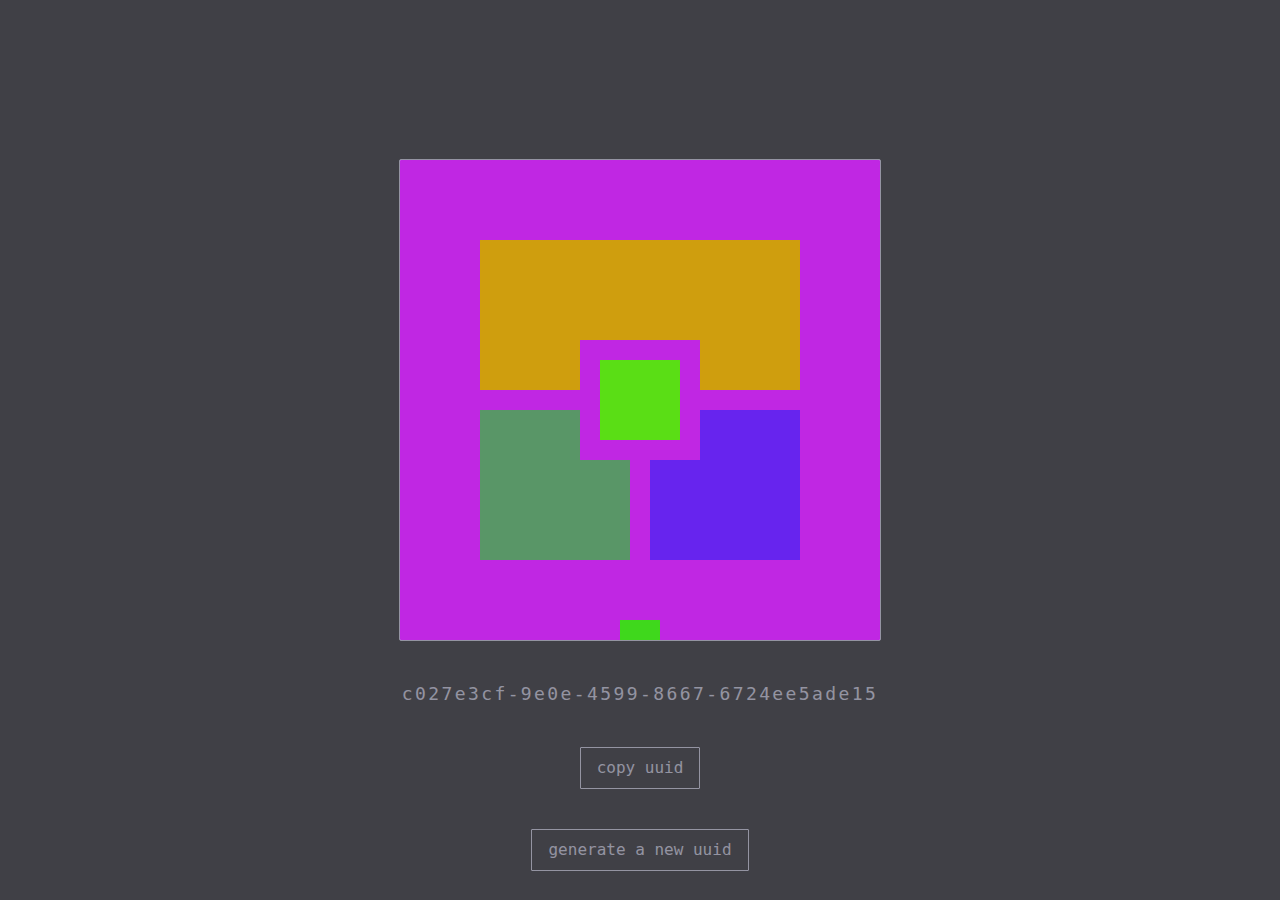
<file: index.html>
﻿<!DOCTYPE html>
<html>
<head>
    <meta charset="UTF-8">
    <meta name="viewport" content="width=device-width, initial-scale=1.0" />
    <link rel="icon" type="image/png" href="favicon.png" />
    <title>UUID englyphenation</title>

    <style>
        /*
          1. Use a more-intuitive box-sizing model.
        */
        *, *::before, *::after {
            box-sizing: border-box;
        }

        /*
          2. Remove default margin
        */
        * {
            margin: 0;
        }

        /*
          3. Allow percentage-based heights in the application
        */
        html, body {
            height: 100%;
        }

        /*
          Typographic tweaks!
          4. Add accessible line-height
          5. Improve text rendering
        */
        body {
            line-height: 1.5;
            -webkit-font-smoothing: antialiased;
        }

        /*
          6. Improve media defaults
        */
        img, picture, video, canvas, svg {
            display: block;
            max-width: 100%;
        }

        /*
          7. Remove built-in form typography styles
        */
        input, button, textarea, select {
            font: inherit;
        }

        /*
          8. Avoid text overflows
        */
        p, h1, h2, h3, h4, h5, h6 {
            overflow-wrap: break-word;
        }

        /*
          9. Custom defaults
        */

        :root {
            --dark: #404046;
            --less-dark: #606069;
            --light: #E8E8FF;
            --less-light: #DADAF0;
            --light-half-opacity: #E8E8FF7F;
        }

        body {
            background: var(--dark);
            font-family: monospace;
        }
        
        .max-width-wrapper {
            max-width: 720px;
            margin-left: auto;
            margin-right: auto;
            padding-top: 10rem;
        }

        .column {
            display: flex;
            flex-direction: column;
            align-items: center;
            justify-content: center;
            gap: 2.5rem;
            width: 100%;
            height: 100%;
        }
        
        .image {
            outline: 1px solid var(--light-half-opacity);
            border-radius: 0.0625rem;

            /* dimensions of the image returned from the server, also acts as a placeholder until image is retrieved */
            width: 480px;
            height: 480px;
        }

            /* used dynamically by script */
            .image.highlight {
                outline: 1px solid var(--light);
            }

        #inverted {
            filter: invert(100%);
        }
        
        .text {
            color: var(--light-half-opacity);
            font-size: 1.125rem;
            letter-spacing: 0.15rem;
            white-space: break-spaces;
            text-align: center;
        }

            /* used dynamically by script */
            .text.highlight {
                color: var(--light); 
            }
        
        button {
            padding: 0.5rem 1rem;
            background: transparent;
            color: var(--light-half-opacity);
            font-size: 1rem;
            border: 1px solid var(--light-half-opacity);
            border-radius: 0.0625rem;
        }

            button:hover {
                background: var(--less-dark);
                color: var(--light);
            }

            button:active {
                background: var(--light);
                color: var(--dark);
            }
            
        @media (pointer: coarse) {
            button {
                padding: 0.75rem 1.5rem;
            }
        }
    </style>
</head>

<body onload="generateUuid()">
    <div class="max-width-wrapper">
        <div class="column">
            <div id="uuidImage" class="image"></div>
            <pre id="uuidText" class="text">-</pre>
            <button id="copyButton" onclick="copyUuid()">copy uuid</button>
            <button onclick="generateUuid()">generate a new uuid</button>
        </div>
    </div>
</body>

<script>
    function copyUuid() {
        const uuidImageElement = document.getElementById('uuidImage');
        const uuidTextElement = document.getElementById('uuidText');
        const uuid = uuidTextElement.textContent;
        
        navigator.clipboard.writeText(uuid);

        uuidImageElement.classList.add("highlight");
        uuidImageElement.style.boxShadow = `0 0 1rem 0.25rem #${uuid.substring(0, 6)}`
        uuidTextElement.classList.add("highlight");
        uuidTextElement.style.textShadow = `0px 0px 0.5rem #${uuid.substring(0, 6)}`
    }
    
    function generateUuid() {
        const uuid = crypto.randomUUID();
        const svg = createSvg(uuid);

        const uuidImageElement = document.getElementById('uuidImage');
        const uuidTextElement = document.getElementById('uuidText');

        uuidImageElement.innerHTML = svg;
        uuidImageElement.classList.remove("highlight");
        uuidImageElement.style.boxShadow = "";

        uuidTextElement.textContent = uuid;
        uuidTextElement.classList.remove("highlight");
        uuidTextElement.style.textShadow = "";
    }

    function createSvg(uuid) {
        const colors = getColours(uuid);
        const rotation = getRotation(uuid);

        return `
            <svg xmlns="http://www.w3.org/2000/svg" viewBox="0 0 480 480">
                <g transform="rotate(${rotation} 240 240)">
                    <rect fill=${colors[0]} x="0" y="0" width="100%" height="100%" />
                    <rect fill=${colors[1]} x="80" y="80" width="320" height="150" />
                    <rect fill=${colors[2]} x="80" y="250" width="150" height="150" />
                    <rect fill=${colors[3]} x="250" y="250" width="150" height="150" />
                    <rect fill=${colors[0]} x="180" y="180" width="120" height="120" />
                    <rect fill=${colors[4]} x="200" y="200" width="80" height="80" />
                    <rect id="inverted" fill=${colors[0]} x="220" y="460" width="40" height="20" />
                </g>
            </svg>
        `;
    }

    function getColours(uuid) {
        const colours = [];
        colours.push(uuid.slice(0, 6));
        colours.push(uuid.slice(6, 8) + uuid.slice(9, 13));
        colours.push(uuid.slice(15, 18) + uuid.slice(20, 23));
        colours.push(uuid.slice(24, 30));
        colours.push(uuid.slice(30, 36));
        return colours.map(x => `#${x}`);
    }

    function getRotation(guid) {
        let degrees;

        switch (guid.charAt(19).toUpperCase()) {
            case "8":
                degrees = 0;
                break;
            case "9":
                degrees = 90;
                break;
            case "A":
                degrees = 180;
                break;
            case "B":
                degrees = 270;
                break;
        }

        return degrees;
    }
</script>
</html>
</file>
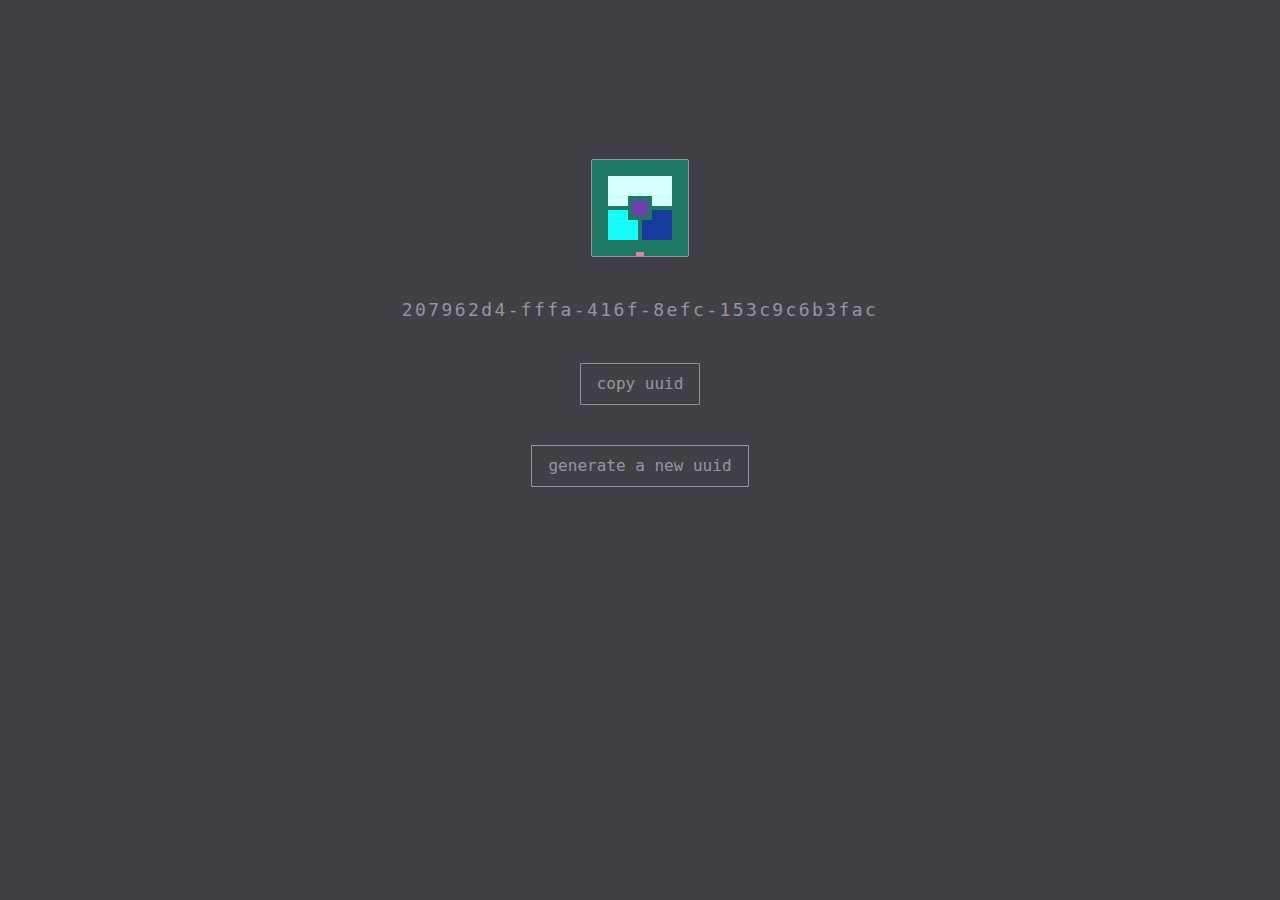
<file: docs/index.html>
﻿<!DOCTYPE html>
<html lang="en-">
<head>
    <meta charset="UTF-8">
    <meta name="viewport" content="width=device-width, initial-scale=1.0" />
    <link rel="icon" type="image/png" href="favicon.png" />
    <title>UUID englyphenation</title>
    <link rel="stylesheet" href="style.css">
</head>

<body onload="generateUuid()">
    <div class="max-width-wrapper">
        <div class="column">
            <div id="uuidImage" class="image"></div>
            <pre id="uuidText" class="text">-</pre>
            <button id="copyButton" onclick="copyUuid()">copy uuid</button>
            <button onclick="generateUuid()">generate a new uuid</button>
        </div>
    </div>

    <script src="script.js"></script>
</body>
</html>
</file>
<file: docs/style.css>
﻿/*
  1. Use a more-intuitive box-sizing model.
*/
*, *::before, *::after {
    box-sizing: border-box;
}

/*
  2. Remove default margin
*/
* {
    margin: 0;
}

/*
  3. Allow percentage-based heights in the application
*/
html, body {
    height: 100%;
}

/*
  Typographic tweaks!
  4. Add accessible line-height
  5. Improve text rendering
*/
body {
    line-height: 1.5;
    -webkit-font-smoothing: antialiased;
}

/*
  6. Improve media defaults
*/
img, picture, video, canvas, svg {
    display: block;
    max-width: 100%;
}

/*
  7. Remove built-in form typography styles
*/
input, button, textarea, select {
    font: inherit;
}

/*
  8. Avoid text overflows
*/
p, h1, h2, h3, h4, h5, h6 {
    overflow-wrap: break-word;
}

/*
  9. Custom defaults
*/

:root {
    --dark: #404046;
    --less-dark: #606069;
    --light: #E8E8FF;
    --less-light: #DADAF0;
    --light-half-opacity: #E8E8FF7F;
}

body {
    background: var(--dark);
    font-family: monospace;
}

.max-width-wrapper {
    max-width: 720px;
    margin-left: auto;
    margin-right: auto;
    padding-top: 10rem;
}

.column {
    display: flex;
    flex-direction: column;
    align-items: center;
    justify-content: center;
    gap: 2.5rem;
    width: 100%;
    height: 100%;
}

.image {
    outline: 1px solid var(--light-half-opacity);
    border-radius: 0.0625rem;

    /* dimensions of the image returned from the server, also acts as a placeholder until image is retrieved */
    width: 96px;
    height: 96px;
}

/* used dynamically by script */
.image.highlight {
    outline: 1px solid var(--light);
}

.text {
    color: var(--light-half-opacity);
    font-size: 1.125rem;
    letter-spacing: 0.15rem;
    white-space: break-spaces;
    text-align: center;
}

/* used dynamically by script */
.text.highlight {
    color: var(--light);
}

button {
    padding: 0.5rem 1rem;
    background: transparent;
    color: var(--light-half-opacity);
    font-size: 1rem;
    border: 1px solid var(--light-half-opacity);
    border-radius: 0.0625rem;
}

button:hover {
    background: var(--less-dark);
    color: var(--light);
}

button:active {
    background: var(--light);
    color: var(--dark);
}

@media (pointer: coarse) {
    button {
        padding: 0.75rem 1.5rem;
    }
}
</file>
